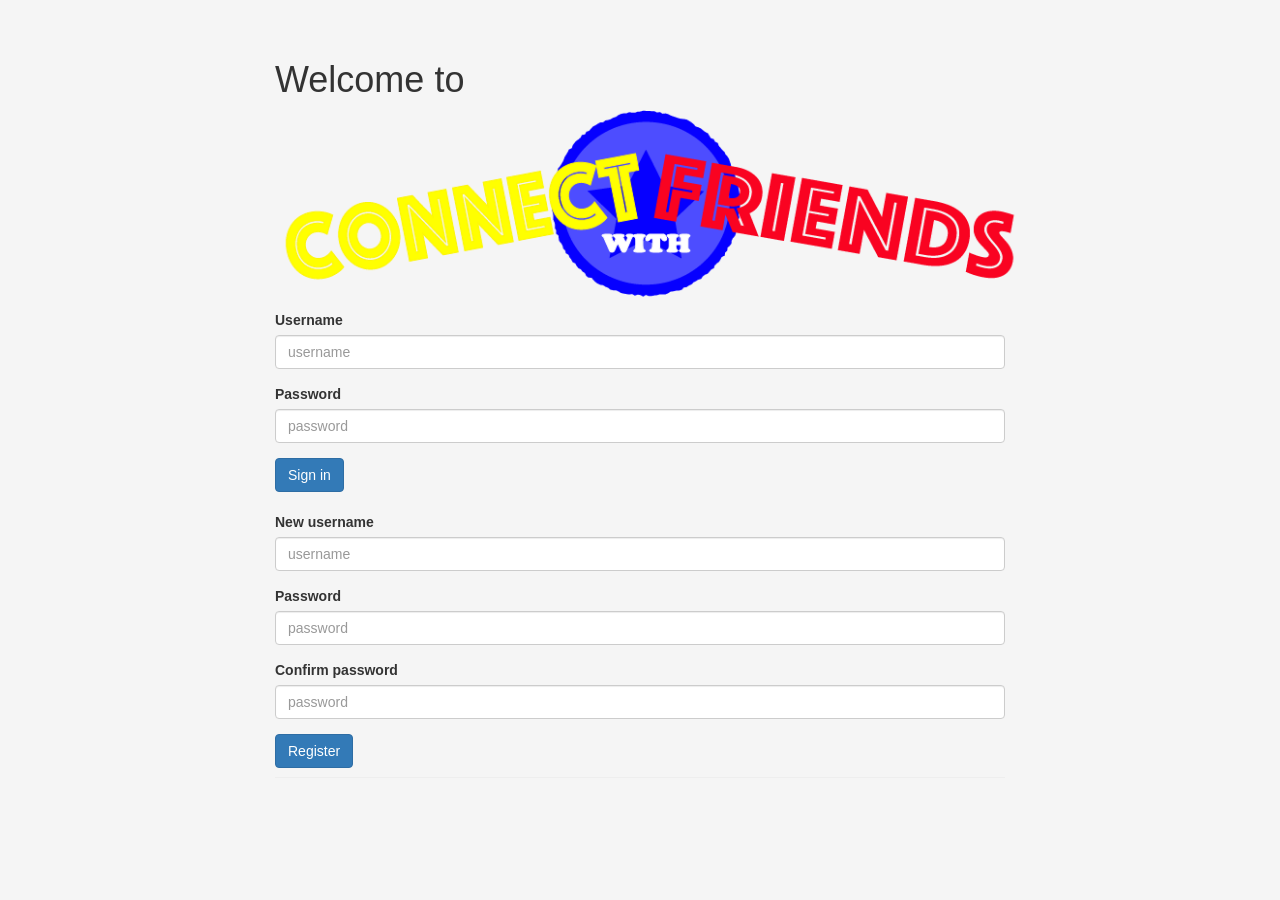
<file: src/frontEnd/index.html>
<!DOCTYPE html>
<html>
<head>
<!-- load bootstrap -->

<style>
body    { padding-top:20px; background-color: #e8e8e8;}
</style>

<!-- load angular -->
    <script src="Libraries/lib/angular/angular.js"></script>

    <script src="Libraries/lib/angular/angular-cookies.js"></script>
    <script src="Libraries/lib/angular/angular-route.js"></script>
    <script src="Libraries/lib/angular/angular-animate.js"></script>
    <script src="controllers/loginController.js"></script>
    <script src="controllers/app.js"></script>
    <script src="controllers/host.js"></script>
<link href="css/bootstrap.css" rel="stylesheet" />
    <link rel="stylesheet" href="http://netdna.bootstrapcdn.com/bootstrap/3.0.3/css/bootstrap.min.css">
</head>

<!-- apply angular app and controller to our body -->
<body ng-app="loginApp" ng-controller="loginController" style="background-color: #F5F5F5;">
<div class="container"  style="background-color: #F5F5F5;">
    <div class="col-sm-8 col-sm-offset-2">

        <div class="page-header"><h1>Welcome to </h1>
        <image src="images/Main_Logo.png" width="750" height="200"></image>
        <!-- form for login -->
        <form name="loginForm" ng-submit="submitLogin()" >

            <!-- login username -->
            <div class="form-group">
                <label>Username</label>
                <input type="text" name="unameL" class="form-control" placeholder="username" ng-model="userL.uname" required>
            </div>

            <!-- login password -->
            <div class="form-group">
                <label>Password</label>
                <input type="password" name="passL" class="form-control" placeholder="password" ng-model="userL.pass" required>
            </div>

            <!-- login submit button -->
            <button type="submit" class="btn btn-primary">Sign in</button>

        </form>
        <br>

        <!-- form for register -->
        <form name="regForm" ng-submit="submitReg()" >

            <!-- register username -->
            <div class="form-group">
                <label>New username</label>
                <input type="text" name="unameR" class="form-control" placeholder="username" ng-model="userR.uname" required>
            </div>

            <!-- register password -->
            <div class="form-group">
                <label>Password</label>
                <input type="password" name="passR1" class="form-control" placeholder="password" ng-model="userR.pass1" required>
            </div>

            <!-- register password -->
            <div class="form-group">
                <label>Confirm password </label>
                <input type="password" name="passR2" class="form-control" placeholder="password" ng-model="userR.pass2" required>
            </div>

            <!-- register submit button -->
            <button type="submit" class="btn btn-primary">Register</button>

        </form>
    </div><!-- col-sm-8 -->
</div><!-- /container -->
    </div>
</body>
</html>
</file>
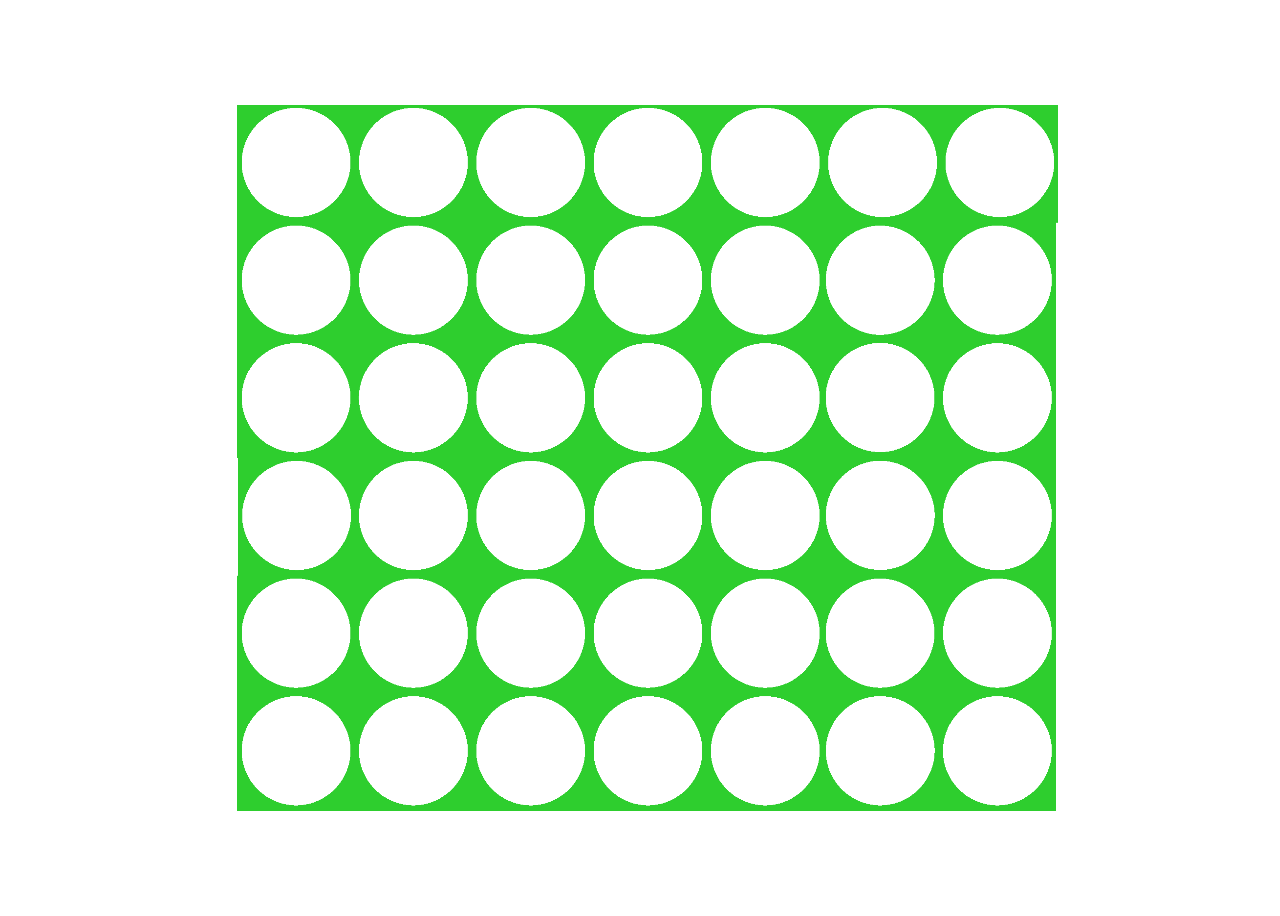
<file: src/frontEnd/html/game.html>
<html>
<head>
<script src="../Libraries/three.js"></script>
<script src="../Libraries/droid_serif_bold.typeface.js"></script>
<script src="../Libraries/droid_serif_regular.typeface.js"></script>
<script src="../Libraries/threex.text.js"></script>
<title> Connect With Friends</title>
</head>

<body>
<!--game goes here, gameStatue needs to be loaded first!!-->
<script src="../controllers/host.js"></script>
<script src="../controllers/gameConstants.js"></script>
<script src="../controllers/gameStatus.js"></script>
<script src="../controllers/game.js"></script>
</body>
</html>
</file>
